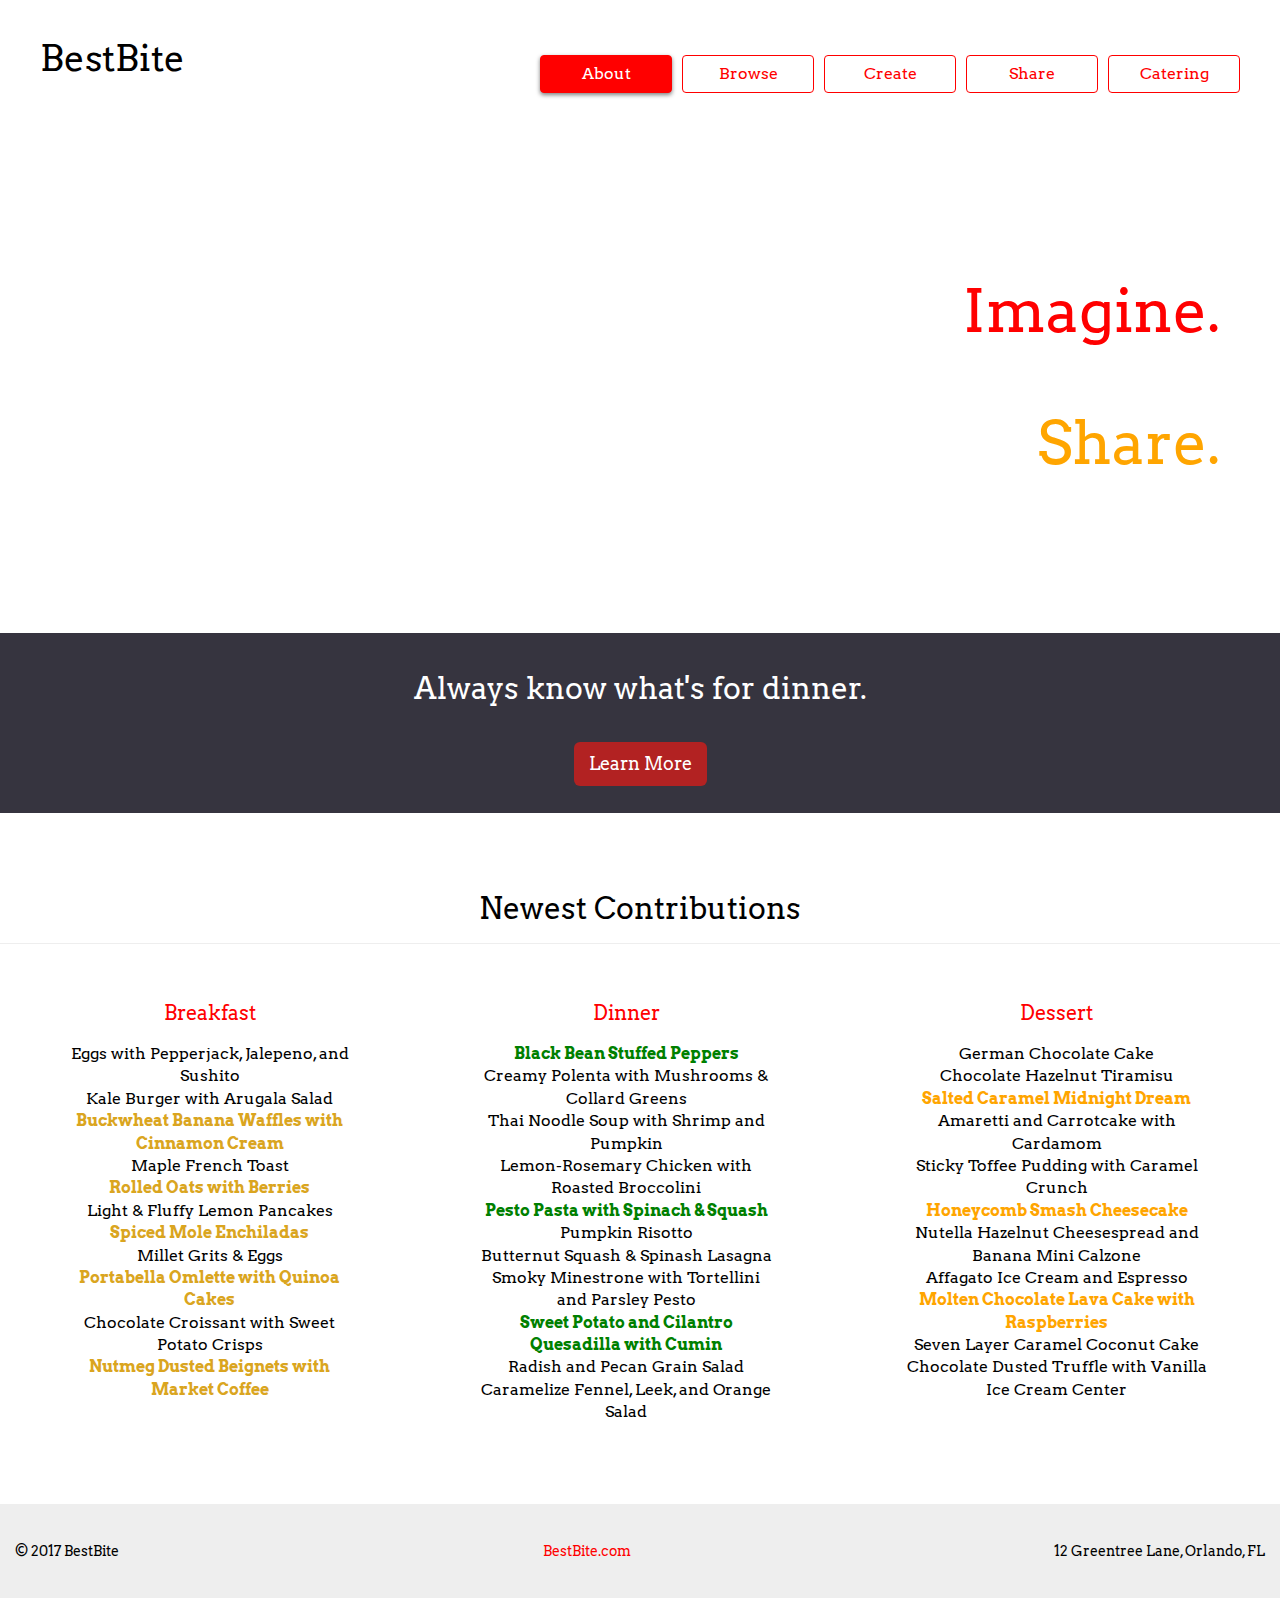
<file: index.html>
<!doctype html>
<html>
  <head>
    <link href='https://fonts.googleapis.com/css?family=Arvo:400,700' rel='stylesheet' type='text/css'>
    <link rel="stylesheet" type="text/css" href="./resources/css/reset.css">
    <link rel="stylesheet" type="text/css" href="./resources/css/style.css">
  </head>
  <body>

    <nav class="header">
      <h1>BestBite</h1>
      <ul>
        <li><a href="#" class="active btn">About</a></li>
        <li><a href="#" class="btn">Browse</a></li>
        <li><a href="#" class="btn">Create</a></li>
        <li><a href="#" class="btn">Share</a></li>
        <li><a href="#" class="btn">Catering</a></li>
      </ul>
    </nav>

    <div class="jumbotron">
      <h2>Imagine.</h2>
      <h2>Create.</h2>
      <h2>Share.</h2>
    </div>

    <div class="banner">
      <h3>Always know what's for dinner.</h3>
      <a class="btn" href="learn.html">Learn More</a>
    </div>

    <div class="contributions">
      <h3>Newest Contributions</h3>
      <div class="meals">
        <div class="meal breakfast">
          <h4>Breakfast</h4>
          <ul>
            <li>Eggs with Pepperjack, Jalepeno, and Sushito </li>
            <li>Kale Burger with Arugala Salad</li>
            <li>Buckwheat Banana Waffles with Cinnamon Cream</li>
            <li>Maple French Toast</li>
            <li>Rolled Oats with Berries</li>
            <li>Light & Fluffy Lemon Pancakes</li>
            <li>Spiced Mole Enchiladas</li>
            <li>Millet Grits & Eggs</li>
            <li>Portabella Omlette with Quinoa Cakes</li>
            <li>Chocolate Croissant with Sweet Potato Crisps</li>
            <li>Nutmeg Dusted Beignets with Market Coffee</li>
          </ul>
        </div>
        <div class="meal dinner">
          <h4>Dinner</h4>
          <ul>
            <li>Black Bean Stuffed Peppers</li>
            <li>Creamy Polenta with Mushrooms & Collard Greens</li>
            <li>Thai Noodle Soup with Shrimp and Pumpkin</li>
            <li>Lemon-Rosemary Chicken with Roasted Broccolini</li>
            <li>Pesto Pasta with Spinach & Squash</li>
            <li>Pumpkin Risotto</li>
            <li>Butternut Squash & Spinash Lasagna</li>
            <li>Smoky Minestrone with Tortellini and Parsley Pesto</li>
            <li>Sweet Potato and Cilantro Quesadilla with Cumin</li>
            <li>Radish and Pecan Grain Salad</li>
            <li>Caramelize Fennel, Leek, and Orange Salad</li>
          </ul>
        </div>
        <div class="meal dessert">
          <h4>Dessert</h4>
          <ul>
            <li>German Chocolate Cake</li>
            <li>Chocolate Hazelnut Tiramisu</li>
            <li>Salted Caramel Midnight Dream</li>
            <li>Amaretti and Carrotcake with Cardamom</li>
            <li>Sticky Toffee Pudding with Caramel Crunch</li>
            <li>Honeycomb Smash Cheesecake</li>
            <li>Nutella Hazelnut Cheesespread and Banana Mini Calzone</li>
            <li>Affagato Ice Cream and Espresso</li>
            <li>Molten Chocolate Lava Cake with Raspberries </li>
            <li>Seven Layer Caramel Coconut Cake</li>
            <li>Chocolate Dusted Truffle with Vanilla Ice Cream Center</li>
          </ul>
        </div>
      </div>
    </div>

    <footer>
      <p class="left">&copy; 2017 BestBite</p>
      <p class="center"><a href="#">BestBite.com</a></p>
      <p class="right">12 Greentree Lane, Orlando, FL</p>
    </footer>

  </body>
</html>
</file>
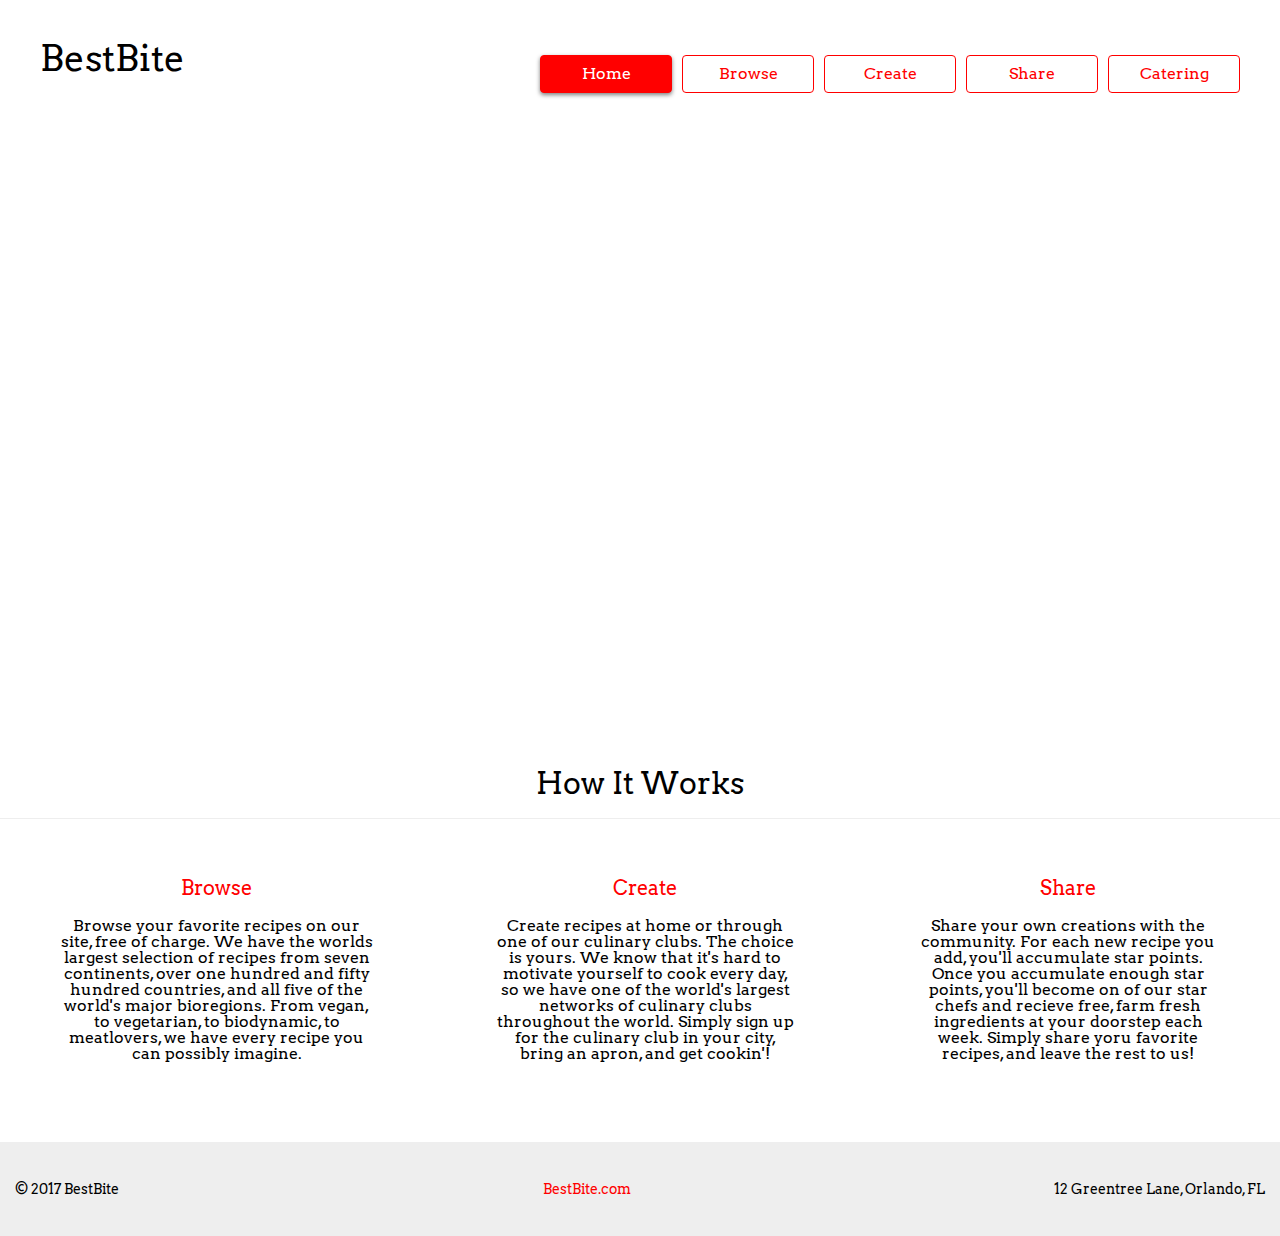
<file: learn.html>
<!doctype html>
<html>
  <head>
    <link href='https://fonts.googleapis.com/css?family=Arvo:400,700' rel='stylesheet' type='text/css'>
    <link rel="stylesheet" type="text/css" href="./resources/css/reset.css">
    <link rel="stylesheet" type="text/css" href="./resources/css/style.css">
  </head>
  <body>

    <nav class="header">
    <h1>BestBite</h1>
    <ul>
      <li><a href="index.html" class="active btn">Home</a></li>
      <li><a href="index.html" class="btn">Browse</a></li>
      <li><a href="index.html" class="btn">Create</a></li>
      <li><a href="index.html" class="btn">Share</a></li>
      <li><a href="index.html" class="btn">Catering</a></li>
    </ul>
    </nav>

    <div class="jumbotron learn">
    </div>


    <div class="learn">
      <h3>How It Works</h3>
      <div class="features">
        <div class="feature">
          <h4>Browse</h4>
          <p>Browse your favorite recipes on our site, free of charge. We have the worlds largest selection of recipes from seven continents, over one hundred and fifty hundred countries, and all five of the world's major bioregions. From vegan, to vegetarian, to biodynamic, to meatlovers, we have every recipe you can possibly imagine.</p>
        </div>
        <div class="feature">
          <h4>Create</h4>
          <p>Create recipes at home or through one of our culinary clubs. The choice is yours. We know that it's hard to motivate yourself to cook every day, so we have one of the world's largest networks of culinary clubs throughout the world. Simply sign up for the culinary club in your city, bring an apron, and get cookin'!</p>
        </div>
        <div class="feature">
          <h4>Share</h4>
          <p>Share your own creations with the community. For each new recipe you add, you'll accumulate star points. Once you accumulate enough star points, you'll become on of our star chefs and recieve free, farm fresh ingredients at your doorstep each week. Simply share yoru favorite recipes, and leave the rest to us! </p>
        </div>
      </div>
    </div>

    <footer>
      <p class="left">&copy; 2017 BestBite</p>
      <p class="center"><a href="#">BestBite.com</a></p>
      <p class="right">12 Greentree Lane, Orlando, FL</p>
    </footer>

  </body>
</html>
</file>
<file: resources/css/style.css>
/* Universal Styles */

html {
  font-family: 'Arvo', serif;
  font-size: 16px;
}

a {
  text-decoration: none;
}

.btn {
  display: inline-block;
  border-radius: 4px;
  padding: 10px 15px;
  color: red;
  text-align: center;
  margin-top: 15px;
}

.btn.active {
  color: white;
  background-color: red;
  box-shadow: 0 2px 4px rgba(0, 0, 0, .5);
}

.btn:hover {
  color: white;
  background-color: red;
  box-shadow: 0 2px 4px rgba(0, 0, 0, .5);
}

/* Header */

.header {
  display: flex;
  padding: 40px;
}

.header h1 {
  flex-grow: 1;
  font-size: 36px;
}

.header ul {
  display: flex;
  flex-wrap: wrap;
  justify-content: center;
}

.header li {
  display: inline;
  margin-left: 10px;
}

.header li:first-child {
  margin-left: 0;
}

.header .btn {
  width: 100px;
  border: 1px solid red;
}

/* Jumbotron */

.jumbotron {
  display: flex;
  flex-direction: column;
  height: 445px;
  padding: 25px 60px 30px 30px;
  background: url("https://s3.amazonaws.com/codecademy-content/projects/bestbite/bg.jpg") no-repeat center center;
  background-size: cover;
  text-align: right;
}

.jumbotron h2:first-child {
  margin-top: 120px;
  color:red;
}

.jumbotron h2:last-child {
  color: orange;
}

.jumbotron h2 {
  color: white;
  font-size: 60px;
  line-height: 1.1;
}

/* Banner */

.banner {
  height: 140px;
  padding: 40px 15px 0 15px;
  background-color: #36343f;
  text-align: center;
}

.banner h3 {
  padding-bottom: 24px;
  font-size: 30px;
  color: white;
}

.banner .btn {
  background-color: firebrick;
  border-radius: 6px;
  font-size: 18px;
  line-height: 1.33;
  color: white;
}

.banner .btn:active {
  background-color: orange;
}

.banner .btn:hover {
  background-color: red;
}

.banner .btn:visited {
  background-color: firebrick;
  color: darkblue;
}

/* Contributions */

.contributions,
.learn {
  text-align: center;
  padding-top: 80px;
}

.contributions h3,
.learn h3 {
  margin-bottom: 9px;
  border-bottom: 1px solid #eee;
  padding-bottom: 20px;
  font-size: 30px;
}

.contributions h4,
.learn h4 {
  color: red;
  margin: 30px 0 20px;
  font-size: 20px;
}

.meals,
.features {
  display: flex;
  justify-content: center;
  padding-top: 20px;
}

.meal,
.feature {
  padding: 0 60px;
}

.meal ul,
.feature ul {
  line-height: 1.4;
}

.breakfast ul li:nth-child(2n+3) {
  color: goldenrod;
  font-weight: bold;
}

.dinner ul li:nth-child(4n+1) {
  color: green;
  font-weight: bold;
}

.dessert ul li:nth-child(3n+0) {
  color: orange;
  font-weight: bold;
}

/* Footer */

footer {
  display: flex;
  justify-content: space-between;
  padding: 40px 15px;
  margin-top: 80px;
  background-color: #eee;
  font-size: 14px;
}

footer a {
  color: red;
}

footer .left {
  flex-grow: 1;
}

footer .right {
  flex-grow: 1;
  text-align: right;
}

footer .left p,
footer .right p {
  min-width: 130px;
}

/* Media Queries */

@media (max-width: 992px) {
  .meals, .features {
    flex-direction: column;
  }
}

@media (max-width: 700px) {
  .header {
    flex-direction: column;
    align-items: center;
    padding-left: 10px;
    padding-right: 10px;
  }

  .header h1 {
    margin-bottom: 20px;
  }

  .header .btn {
    font-size: 14px;
    width: 75px;
  }

  .banner {
    height: 180px;
  }
}
</file>
